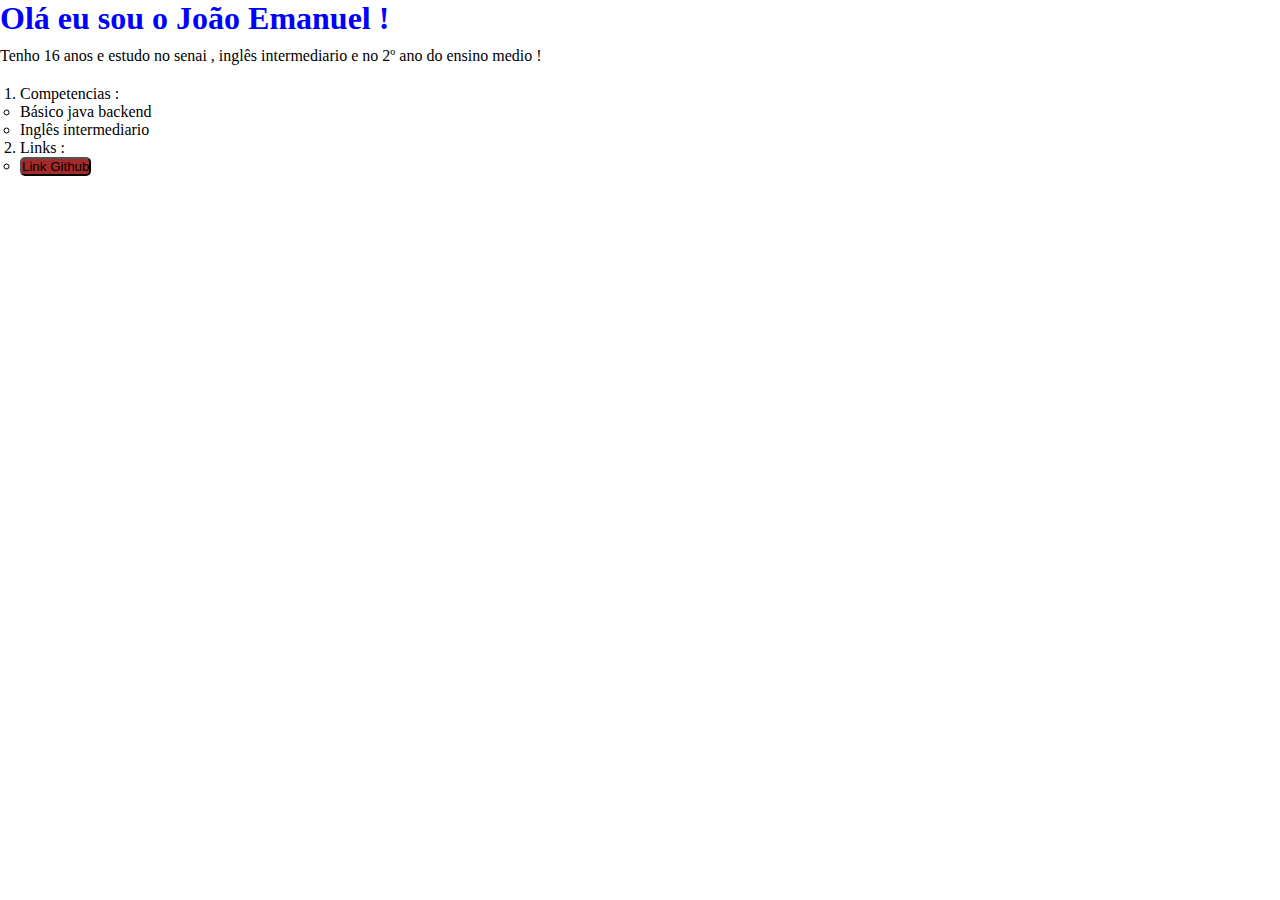
<file: Exercícios/Curriculo/index.html>
<!DOCTYPE html>
<html lang="pt_br">
<head>
    <meta charset="UTF-8">
    <meta name="viewport" content="width=device-width, initial-scale=1.0">
    <title>Curriculo</title>
    <link rel="stylesheet" href="style.css">
</head>
<body>
    <h1 id = "h1" > Olá eu sou o João Emanuel ! </h1>
    <p id="p1">Tenho 16 anos e estudo no senai , inglês intermediario e no 2º ano do ensino medio !</p>
    <ol id="ol1">
        <li> Competencias :
            <ul>
                <li> Básico java backend  </li>
                <li>Inglês intermediario </li>
            </ul>
        <li>Links :
            <ul>
                <li>  <a href="https://github.com/JoaoNascimento1802"> <button id = "Botao"> Link Github </button></a></li>
            </ul>
    </ol>
</body>
</html>
</file>
<file: Exercícios/Curriculo/style.css>
*{
    margin: 0;
    padding: 0;
    box-sizing: border-box;
}

#Botao {
    background-color: brown;
    border-radius: 5px 5px 5px 5px;
}

#h1 {
    color: blue;
    font-weight: 2000;
}
#ol1{
    padding-left: 20px;
    margin-top: 20px;
}
#p1{
    margin-top: 10px;
}
</file>
